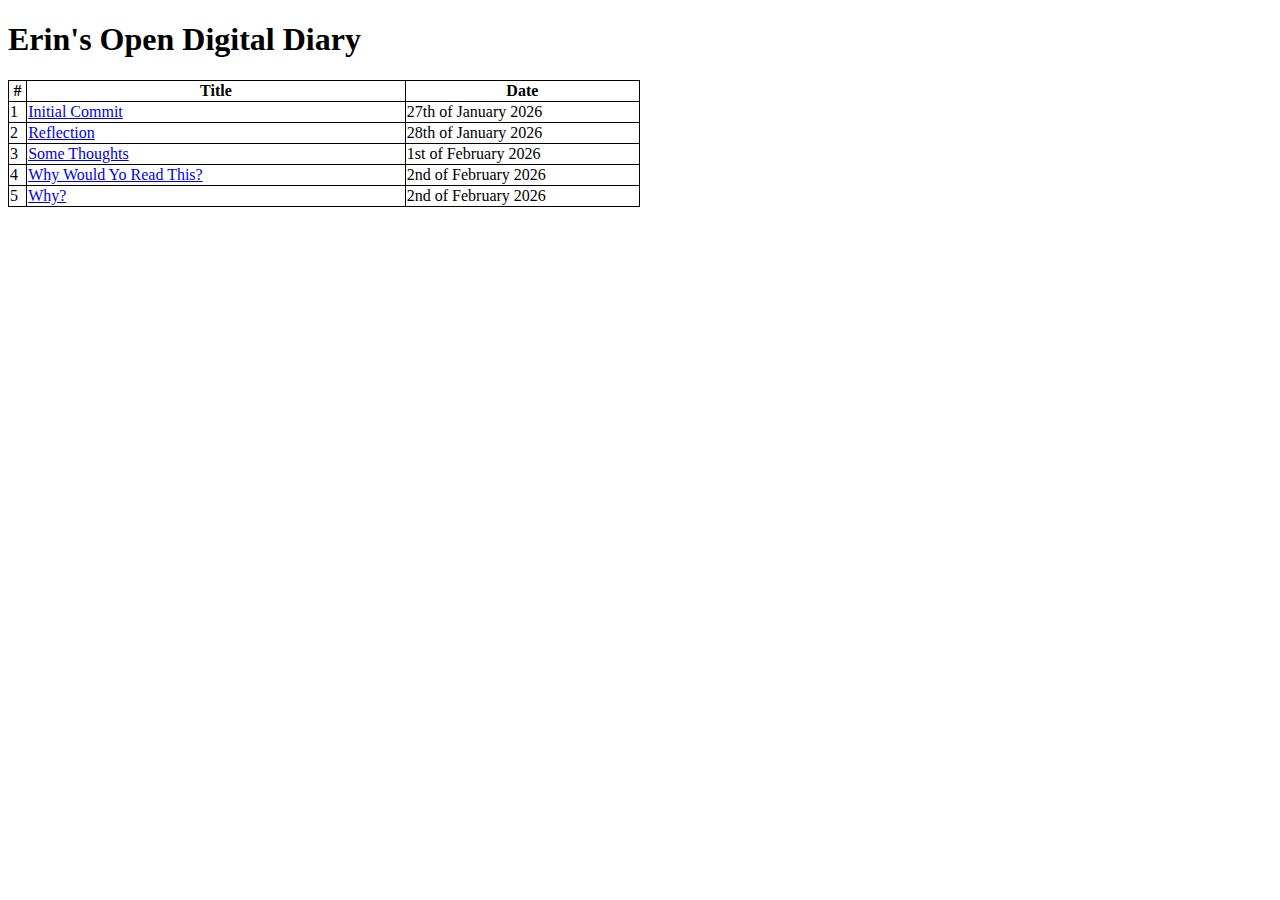
<file: index.html>
<!DOCTYPE html>
<html>
    <head>
        <link rel="stylesheet" href="css/styles.css">
        <title>Erin's Open Digital Diary</title>
    </head>
    <body>

        <h1>Erin's Open Digital Diary</h1>

        <table style="width: 50%">
            <tr>
                <th>#</th>
                <th style="width:60%">Title</th>
                <th>Date</th>
            </tr>
            <tr>
                <td>1</td>
                <td><a href="entry/012726.html">Initial Commit</a></td>
                <td>27th of January 2026</td>
            </tr>
            <tr>
                <td>2</td>
                <td><a href="entry/012826/entry.html">Reflection</a></td>
                <td>28th of January 2026</td>
            </tr>

            <tr>
                <td>3</td>
                <td><a href="entry/020126/entry.html">Some Thoughts</a></td>
                <td>1st of February 2026</td>
            </tr>

            <tr>
                <td>4</td>
                <td><a href="entry/010226.html">Why Would Yo Read This?</a></td>
                <td>2nd of February 2026</td>
            </tr>

            <tr>
                <td>5</td>
                <td><a href="entry/010226-2.html">Why?</a></td>
                <td>2nd of February 2026</td>
            </tr>
        </table>
    </body>
</html>
</file>
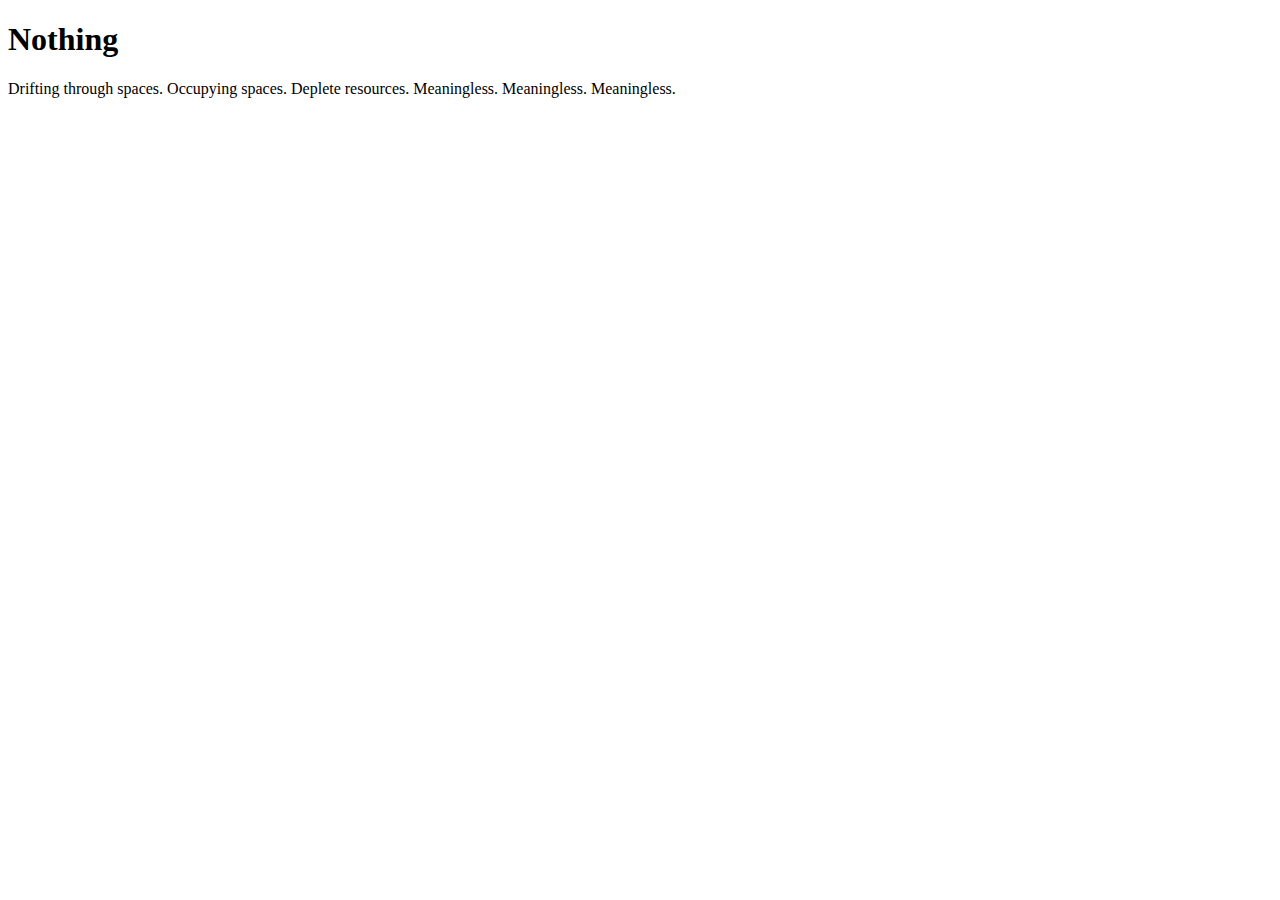
<file: entry/010226-2.html>
<!DOCTYPE html>
<html>
	<head>
		<title>Empty</title>
	</head>
	<body>
		<h1>Nothing</h1>
		<p>
		Drifting through spaces. Occupying spaces. Deplete resources. Meaningless. Meaningless. Meaningless.
		</p>
	</body>
</html>
</file>
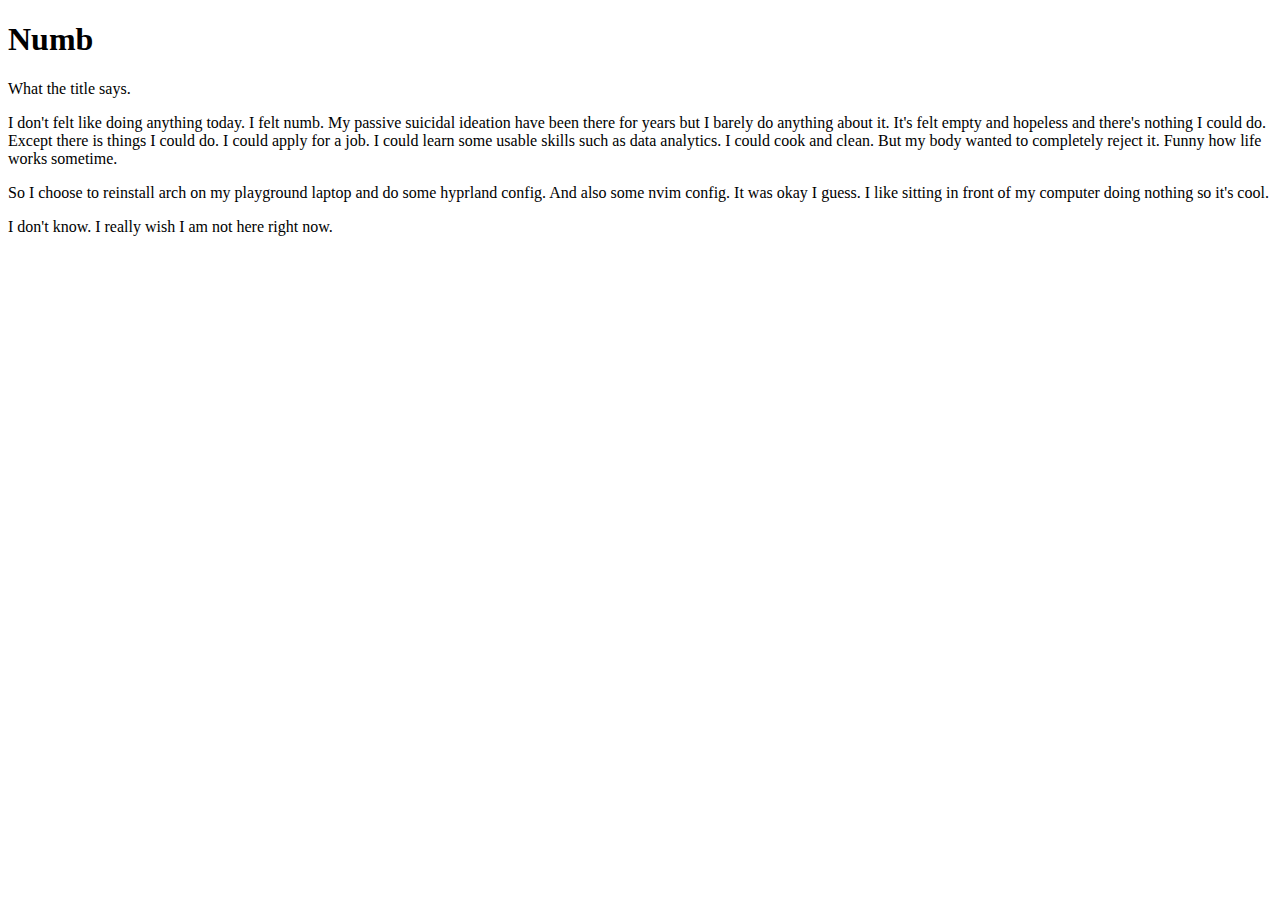
<file: entry/010226.html>
<!DOCTYPE html>
<html>
	<head>
		<title>Empty..Emptyness</title>
	</head>

	<body>
		<h1>
			Numb
		</h1>

		<p>
			What the title says.
		</p>

		<p>
		I don't felt like doing anything today. I felt numb. My passive suicidal ideation have been there for years but I barely do anything about it. It's felt empty and hopeless and there's nothing I could do. Except there is things I could do. I could apply for a job. I could learn some usable skills such as data analytics. I could cook and clean. But my body wanted to completely reject it. Funny how life works sometime.
		</p>

		<p>
		So I choose to reinstall arch on my playground laptop and do some hyprland config. And also some nvim config. It was okay I guess. I like sitting in front of my computer doing nothing so it's cool.
		</p>

		<p>
	I don't know. I really wish I am not here right now.
		</p>

	</body>
</html>
</file>
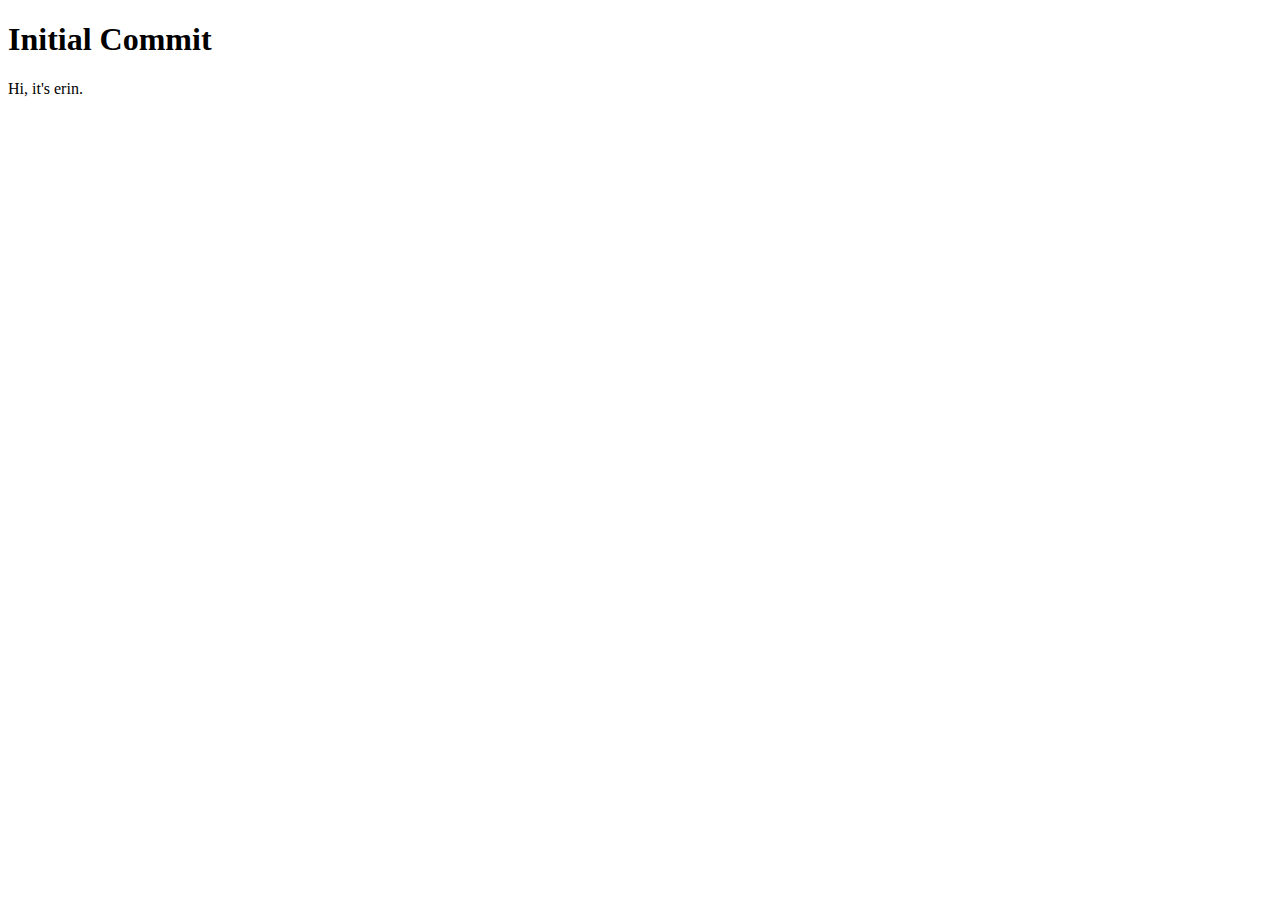
<file: entry/012726.html>
<!DOCTYPE html>
<html>
    <head>
        <title>Initial Commit</title>
    </head>
    <body>

        <h1>Initial Commit</h1>

        <p>
            Hi, it's erin.
        </p>
    </body>
</html>
</file>
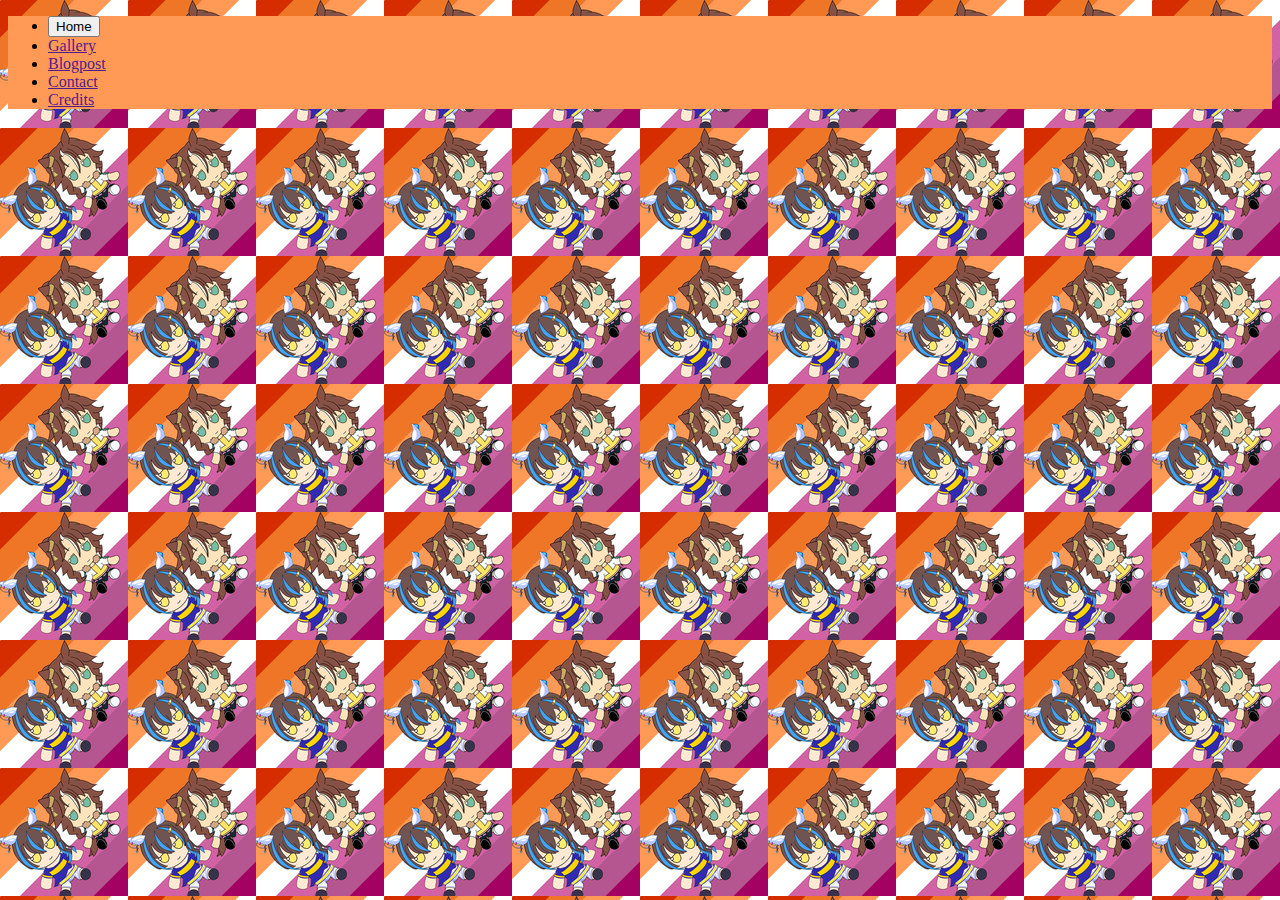
<file: entry/012826/entry.html>
<!DOCTYPE html>
<html lang="en">

    <head>
        <meta charset="UTF-8">
        <meta name="viewport" content="width=device-width, initial-scale=1.0">
        <link rel="stylesheet" href="entry.css">
        <title>A title</title>
    </head>

    <body>
        <header>

        </header>

        <div class="Navbar">

            <ul id="Navbar-Container">
                <li>
                    <button class="button home">Home</button>
                </li>
                <li>
                    <a href="">Gallery</a>
                </li>
                <li>
                    <a href="">Blogpost</a>
                </li>
                <li>
                    <a href="">Contact</a>
                </li>
                <li>
                    <a href="">Credits</a>
                </li>
            </ul>

        </div>
    </body>

</html>
</file>
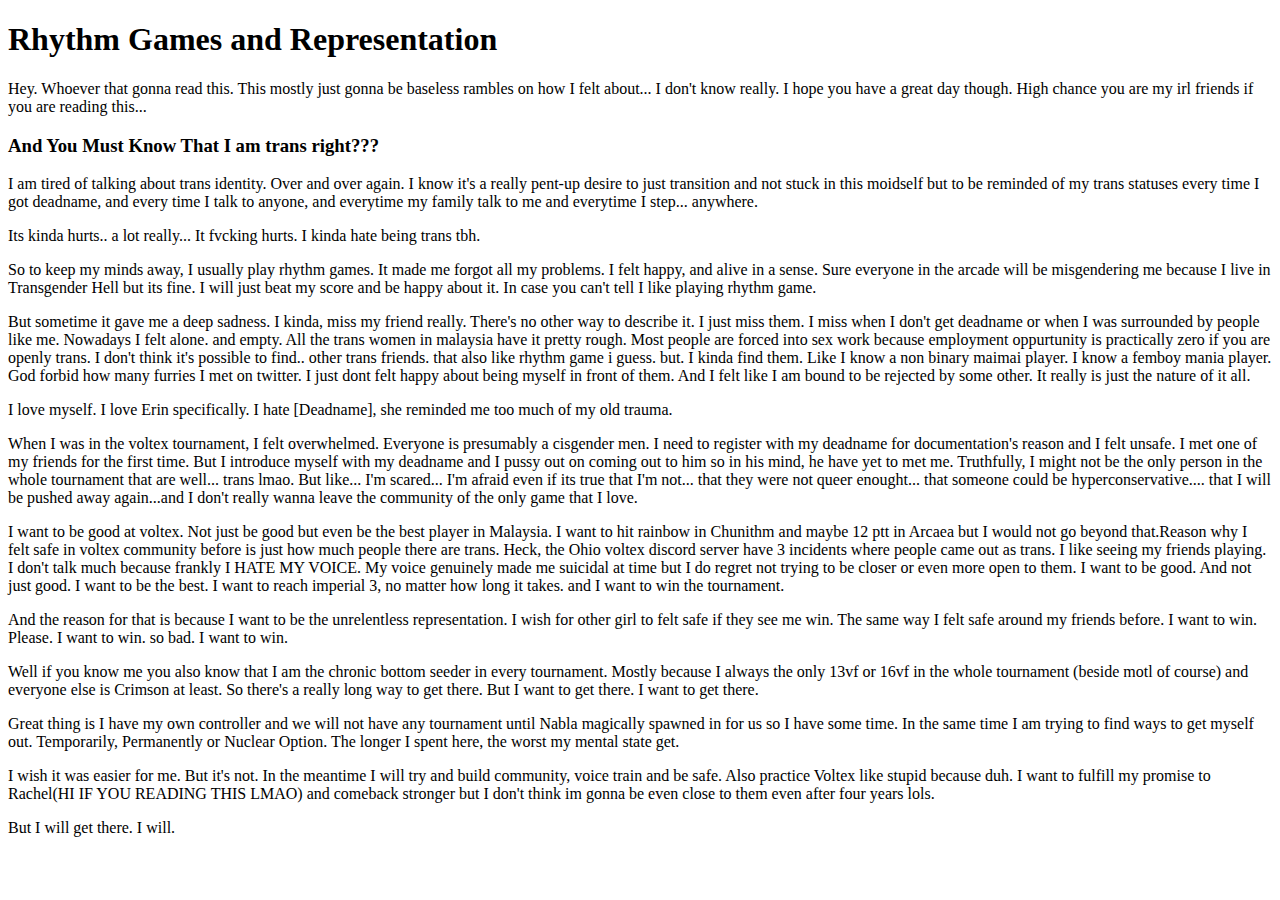
<file: entry/020126/entry.html>
<!DOCTYPE html>
<html>
	<head>
		<title>Yea</title>
	</head>

<body>
	<h1> Rhythm Games and Representation </h1>

	<div class="main-body">
		<p>
			Hey. Whoever that gonna read this. This mostly just gonna be baseless rambles on how I felt about... I don't know really. I hope you have a great day though. High chance you are my irl friends if you are reading this...
		</p>

		<h3> And You Must Know That I am trans right??? </h3>

		<p>
			 I am tired of talking about trans identity. Over and over again. I know it's a really pent-up desire to just transition and not stuck in this moidself but to be reminded of my trans statuses every time I got deadname, and every time I talk to anyone, and everytime my family talk to me and everytime I step... anywhere.
		</p>

		<p>
			Its kinda hurts.. a lot really... It fvcking hurts. I kinda hate being trans tbh.
		</p>

		<p>
			So to keep my minds away, I usually play rhythm games. It made me forgot all my problems. I felt happy, and alive in a sense. Sure everyone in the arcade will be misgendering me because I live in Transgender Hell but its fine. I will just beat my score and be happy about it. In case you can't tell I like playing rhythm game.
		</p>

		<p>
			But sometime it gave me a deep sadness. I kinda, miss my friend really. There's no
			other way to describe it. I just miss them. I miss when I don't get deadname or
			when I was surrounded by people like me. Nowadays I felt alone. and empty. All the trans women in malaysia have it pretty rough. Most people are forced into sex work because employment oppurtunity is practically zero if you are openly trans. I don't
			think it's possible to find.. other trans friends. that also like rhythm game i guess. but. I kinda find them. Like I know a non binary maimai player. I know a femboy mania player. God forbid how many furries I met on twitter. I just dont felt happy about being myself in front of them. And I felt like I am bound to be rejected by some other. It really is just the nature of it all. 
		</p>
		
		<p>
			I love myself. I love Erin specifically. I hate [Deadname], she reminded me too much of my old trauma.
		</p>

		<p>
			When I was in the voltex tournament, I felt overwhelmed. Everyone is presumably a cisgender men. I need to register with my deadname for documentation's reason and I felt unsafe. I met one of my friends for the first time. But I introduce myself with my deadname and I pussy out on coming out to him so in his mind, he have yet to met me. Truthfully, I might not be the only person in the whole tournament that are well... trans lmao. But like... I'm scared... I'm afraid even if its true that I'm not... that they were not queer enought... that someone could be hyperconservative.... that I will be pushed away again...and I don't really wanna leave the community of the only game that I love.
		</p>

		<p>
			I want to be good at voltex. Not just be good but even be the best player in Malaysia. I want to hit rainbow in Chunithm and maybe 12 ptt in Arcaea but I would not go beyond that.Reason why I felt safe in voltex community before is just how much people there are trans. Heck, the Ohio voltex discord server have 3 incidents where people came out as trans. I like seeing my friends playing. I don't talk much because frankly I HATE MY VOICE. My voice genuinely made me suicidal at time but I do regret not trying to be closer or even more open to them. I want to be good. And not just good. I want to be the best. I want to reach imperial 3, no matter how long it takes. and I want to win the tournament. 
		</p>

		<p>
			And the reason for that is because I want to be the unrelentless representation. I wish for other girl to felt safe if they see me win. The same way I felt safe around my friends before. I want to win. Please. I want to win. so bad. I want to win.
		</p>

		<p>
			Well if you know me you also know that I am the chronic bottom seeder in every tournament. Mostly because I always the only 13vf or 16vf in the whole tournament (beside motl of course) and everyone else is Crimson at least. So there's a really long way to get there. But I want to get there. I want to get there.
		</p>

		<p>
			Great thing is I have my own controller and we will not have any tournament until Nabla magically spawned in for us so I have some time. In the same time I am trying to find ways to get myself out. Temporarily, Permanently or Nuclear Option. The longer I spent here, the worst my mental state get.
		</p>

		<p>
			I wish it was easier for me. But it's not. In the meantime I will try and build community, voice train and be safe. Also practice Voltex like stupid because duh. I want to fulfill my promise to Rachel(HI IF YOU READING THIS LMAO) and comeback stronger but I don't think im gonna be even close to them even after four years lols.
		</p>

		<p>
			But I will get there. I will.
		</p>
	</div>
</body>
</html>
</file>
<file: css/styles.css>
table, th, td {
    border: 1px solid black;
    border-collapse: collapse;
}
</file>
<file: entry/012826/entry.css>
h1, h2, h3, h4, h5 {
    font-family: fantasy;
}

body{
    background-image: url("img/pamahelifumo_128x128.png");
}

header{
    text-align: center;
    background-color: #D52D00;
    max-width: 70%;
    margin-right: auto;
    margin-left: auto;
}

div {
    background-color: #FF9A56;
}

#p1{
    font-family: 'Courier New', Courier, monospace;
    text-align: center;
}

#warning{
    font-family: 'Times New Roman', Times, serif;
    font-weight:bold;
    text-align: center;
}
</file>
